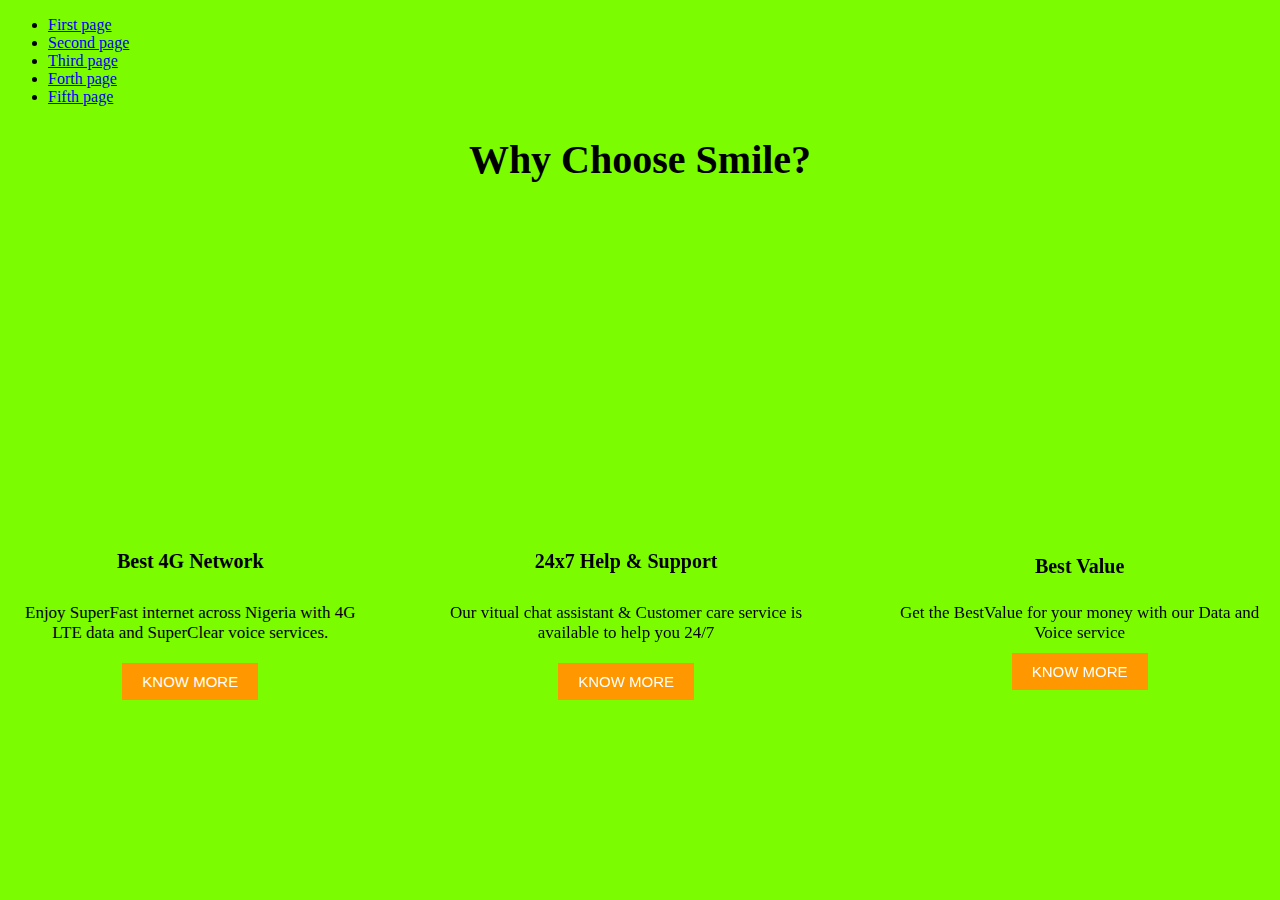
<file: index.html>
<!DOCTYPE html>
<html lang="en">
<head>
    <meta charset="UTF-8">
    <meta name="viewport" content="width=device-width, initial-scale=1.0">
    <title>Document</title>

    <link rel="stylesheet" href="https://cdnjs.cloudflare.com/ajax/libs/font-awesome/6.6.0/css/all.min.css" integrity="sha512-Kc323vGBEqzTmouAECnVceyQqyqdsSiqLQISBL29aUW4U/M7pSPA/gEUZQqv1cwx4OnYxTxve5UMg5GT6L4JJg==" crossorigin="anonymous" referrerpolicy="no-referrer" />

    <link rel="stylesheet" href="add.css">
    <ul>
        <li>
            <a href="index.html">First page</a>
        </li>   
        <li>                        
            <a href="kill.html">Second page</a>
        </li>
        <li>                        
            <a href="fit.html">Third page</a>
        </li>
        <li>                        
            <a href="hit.html">Forth page</a>
        </li>
        <li>                        
            <a href="bro.html">Fifth page</a>
        </li>
    </ul>
</head>
<body>
    <center>
        <div>
            <div class="rr">
            <h2>Why Choose Smile?</h2>
        </div>
    </center>
    

    <div class="one">
       
        <div class="tt">
            <i class="fa-solid fa-tower-cell"></i>
        </div>

        <h3>Best 4G Network</h3>

        <p>Enjoy SuperFast internet across Nigeria with 4G <br> LTE data and SuperClear voice services.</p>

        <button>KNOW MORE</button>
    </div>

    <div class="two">
        
        <div class="yy">
            <i class="fa-solid fa-home"></i>
        </div>
        <h3>24x7 Help & Support</h3>

        <p>Our vitual chat assistant & Customer care service is <br> available to help you 24/7</p>

        <button>KNOW MORE</button>
    </div>

    <div class="three">

        <div class="uu">
            <i class="fa-solid fa-thumbs-up"></i>
        </div>
        <h3>Best Value</h3>

        <p>Get the BestValue for your money with our Data and <br> Voice service</p>

        <button>KNOW MORE</button>
    </div>
    </div>
    

</body>
</html>
</file>
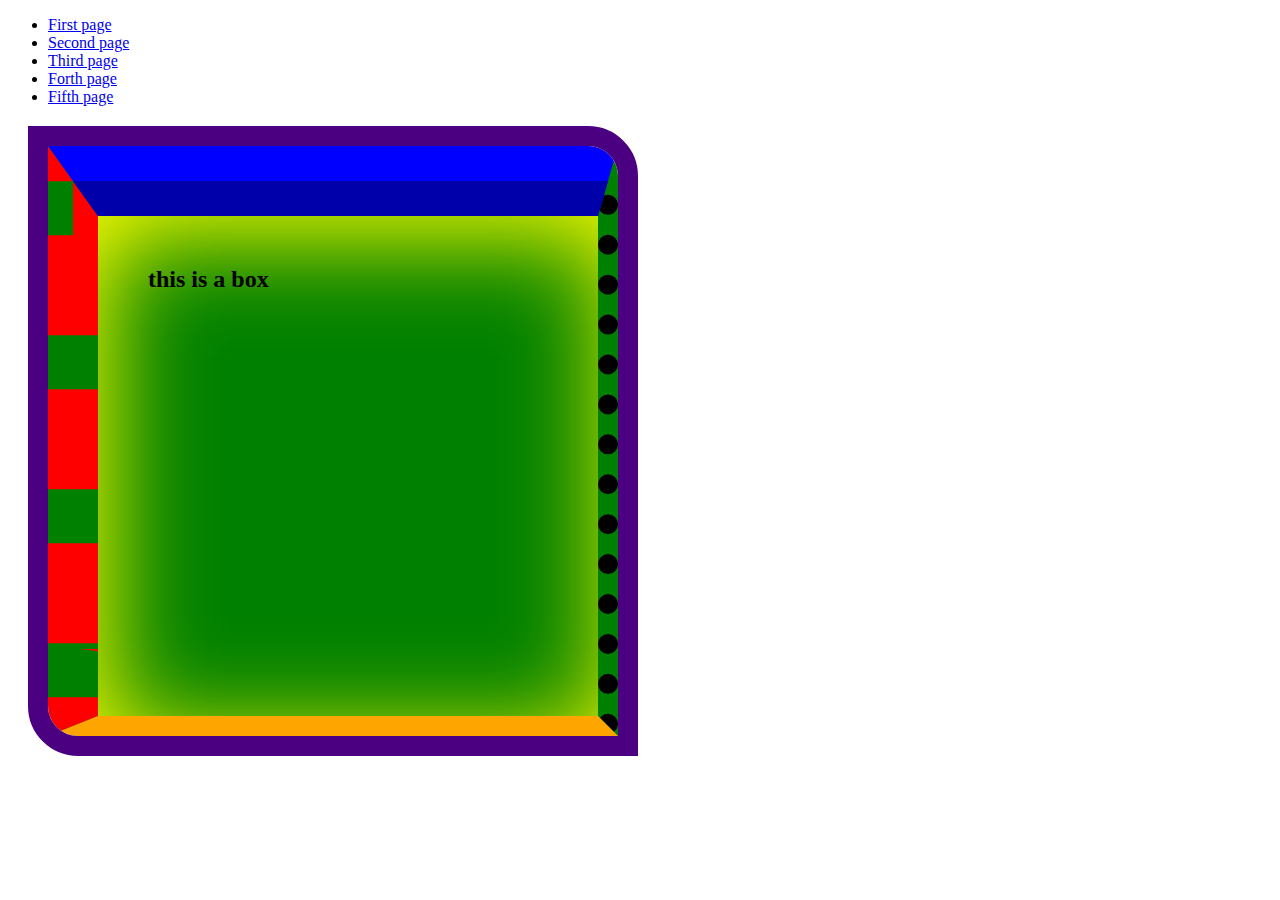
<file: bro.html>
<!DOCTYPE html>
<html lang="en">
<head>
    <meta charset="UTF-8">
    <meta name="viewport" content="width=device-width, initial-scale=1.0">
    <title>Assignment</title>
    <link rel="stylesheet" href="doc.css">

    <ul>
        <li>
            <a href="index.html">First page</a>
        </li>   
        <li>                        
            <a href="kill.html">Second page</a>
        </li>
        <li>                        
            <a href="fit.html">Third page</a>
        </li>
        <li>                        
            <a href="hit.html">Forth page</a>
        </li>
        <li>                        
            <a href="bro.html">Fifth page</a>
        </li>
    </ul>
</head>
<body>
    
    <h2>
        this is a box
    </h2>
</body>
</html>
</file>
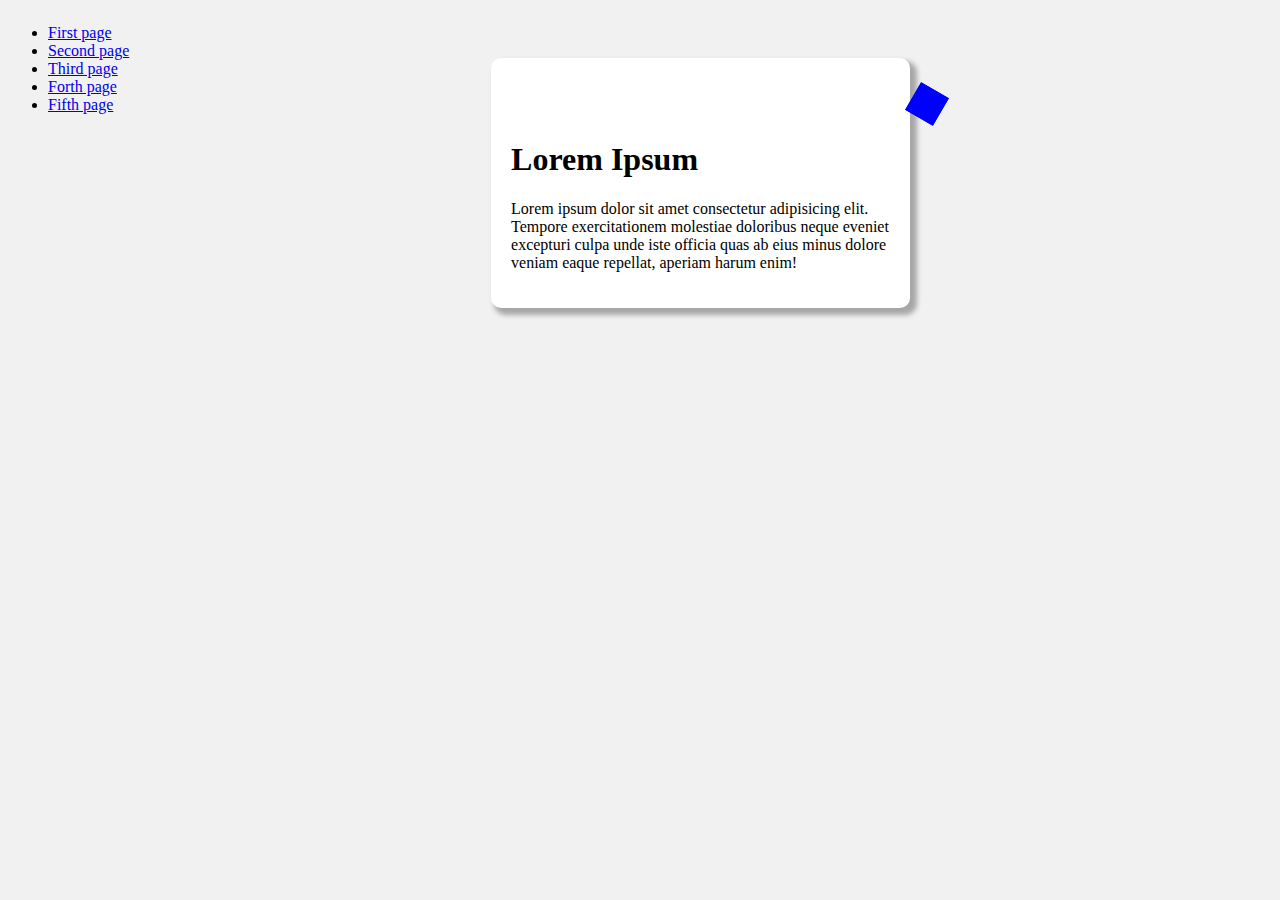
<file: fit.html>
<!DOCTYPE html>
<html lang="en">
<head>
    <meta charset="UTF-8">
    <meta name="viewport" content="width=device-width, initial-scale=1.0">
    <title>Document</title>
    <link rel="stylesheet" href="occ.css">

    <ul>
        <li>
            <a href="index.html">First page</a>
        </li>   
        <li>                        
            <a href="kill.html">Second page</a>
        </li>
        <li>                        
            <a href="fit.html">Third page</a>
        </li>
        <li>                        
            <a href="hit.html">Forth page</a>
        </li>
        <li>                        
            <a href="bro.html">Fifth page</a>
        </li>
    </ul>
    
</head>
<body>
    <div id="maincontainer">
        <div id="forbluecontainer"></div>
        <div id="Lorem">
            <h1> Lorem Ipsum</h1>
            <p>Lorem ipsum dolor sit amet consectetur adipisicing elit.<br> 
            Tempore exercitationem molestiae doloribus neque eveniet<br> 
            excepturi culpa unde iste officia quas ab eius minus dolore<br>
            veniam eaque repellat, aperiam harum enim!</p>
        </div>
        
        
    </div>


</body>
</html>
</file>
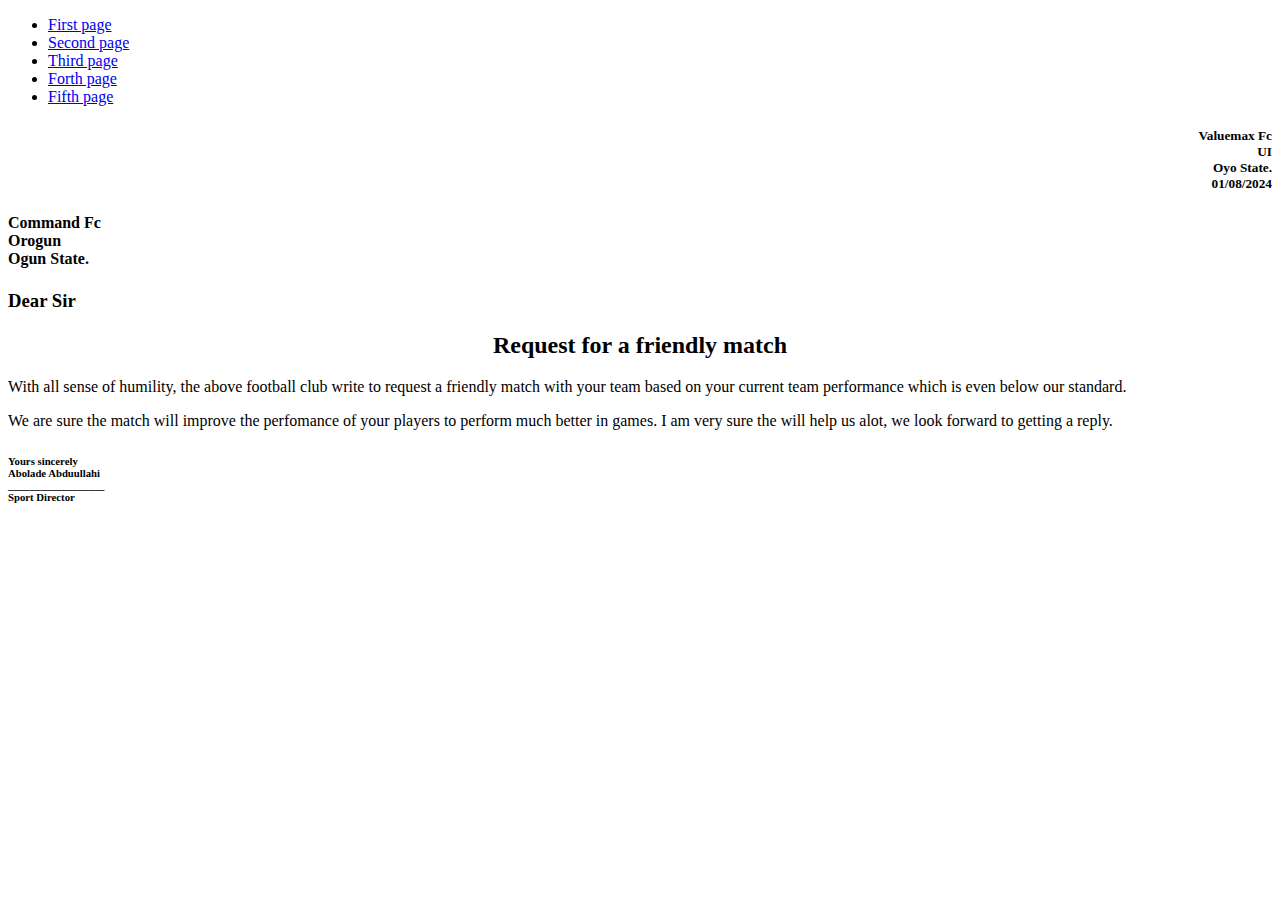
<file: hit.html>
<!DOCTYPE html>
<html lang="en">
<head>
    <meta charset="UTF-8">
    <meta name="viewport" content="width=device-width, initial-scale=1.0">
    <title>Document</title>
    <link rel="stylesheet" href="gih.css">
    <ul>
        <li>
            <a href="index.html">First page</a>
        </li>   
        <li>                        
            <a href="kill.html">Second page</a>
        </li>
        <li>                        
            <a href="fit.html">Third page</a>
        </li>
        <li>                        
            <a href="hit.html">Forth page</a>
        </li>
        <li>                        
            <a href="bro.html">Fifth page</a>
        </li>
    </ul>
</head>
<body>
    <h5>Valuemax Fc<br>
        UI<br>
        Oyo State.<br>
        01/08/2024
    </h5>
    <h4>
        Command Fc<br>
        Orogun<br>
        Ogun State.<br>
    </h4>
    <h3>Dear Sir</h3>
    <center><h2>Request for a friendly match</h2></center>
    <swan>
       <p>
        With all sense of humility, the above football club write 
        to request a friendly match with your team based on your 
        current team performance which is even below our standard.
    </p>
    <p>
        We are sure the match will improve the perfomance of your 
        players to perform much  better in games. I am very sure the 
        will help us alot, we look forward to getting a reply.
    </p> 
    </swan>
    <h6>Yours sincerely<br>
        Abolade Abduullahi<br>
        __________________<br>
        Sport Director
    </h6>
    
</body>
</html>
</file>
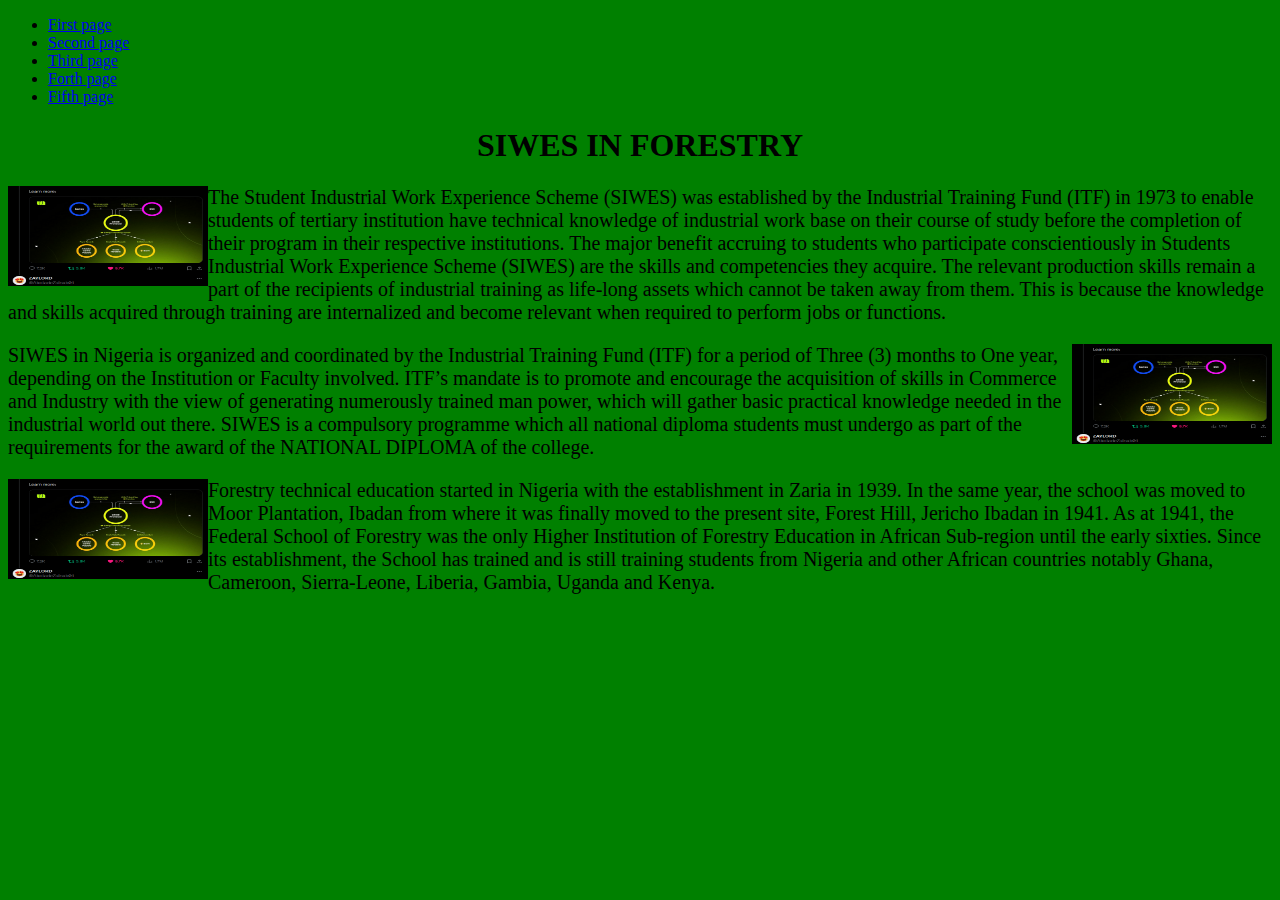
<file: kill.html>
<!DOCTYPE html>
<html lang="en">
<head>
    <meta charset="UTF-8">
    <meta name="viewport" content="width=device-width, initial-scale=1.0">
    <title>Document</title>
    <link rel="stylesheet" href="egg.css">
    <ul>
        <li>
            <a href="index.html">First page</a>
        </li>   
        <li>                        
            <a href="kill.html">Second page</a>
        </li>
        <li>                        
            <a href="fit.html">Third page</a>
        </li>
        <li>                        
            <a href="hit.html">Forth page</a>
        </li>
        <li>                        
            <a href="bro.html">Fifth page</a>
        </li>
    </ul>
</head>
<body>
    <center>
        <h1>
        SIWES IN FORESTRY
        </h1>
    </center>

    <p>
        <img src="image/4444.png" alt="" class="okay1">
        The Student Industrial Work Experience Scheme (SIWES) was established 
        by the Industrial Training Fund (ITF) in 1973 to enable students of tertiary 
        institution have technical knowledge of industrial work base on their course of 
        study before the completion of their program in their respective institutions. 
        The major benefit accruing to students who participate conscientiously in Students 
        Industrial Work Experience Scheme (SIWES) are the skills and competencies they acquire. 
        The relevant production skills remain a part of the recipients of industrial training as 
        life-long assets which cannot be taken away from them. This is because the knowledge and 
        skills acquired through training are internalized and become relevant when required to 
        perform jobs or functions. 
    </p>
        
    <p>
        <img src="image/4444.png" alt="" class="okay2">
        SIWES in Nigeria is organized and coordinated by the Industrial 
        Training Fund (ITF) for a period of Three (3) months to One year, 
        depending on the Institution or Faculty involved. ITF’s mandate 
        is to promote and encourage the acquisition of skills in Commerce 
        and Industry with the view of generating numerously trained man power, 
        which will gather basic practical knowledge needed in the industrial 
        world out there. SIWES is a compulsory programme which all national 
        diploma students must undergo as part of the requirements for the award of the NATIONAL DIPLOMA of the college.
          
    </p>
    <p>
        <img src="image/4444.png" alt="" class="okay3">
        Forestry technical education started in Nigeria with the 
        establishment in Zaria in 1939. In the same year, the school was 
        moved to Moor Plantation, Ibadan from where it was finally moved 
        to the present site, Forest Hill, Jericho Ibadan in 1941. As at 1941, 
        the Federal School of Forestry was the only Higher Institution of Forestry 
        Education in African Sub-region until the early sixties. Since its establishment, 
        the School has trained and is still training students from Nigeria and other African 
        countries notably Ghana, Cameroon, Sierra-Leone, Liberia, Gambia, Uganda and Kenya.
    </p>
</body>
</html>
</file>
<file: add.css>
p{
    /* background-color: orange; */
    color: black;
} */ */

body{
    font-family: Arial, Helvetica, sans-serif;
    margin: 0px;
    padding: 0px;
    background-color: lawngreen;
    color: lawngreen;
}

.one{
    text-align: center;
    background-color: lawngreen;
    position: fixed;
    bottom: 200px;
    left: 25px;
    
    
}
.rr h2{
    font-size: 40px;
    color: black;
    margin-top: 30px;
    text-align: center;
}

.one p{
    font-size: 17px;
    margin-bottom: 20px;
}

.one h3{
    font-size: 20px;
    margin-bottom:30px;
}

.two{
    background-color: lawngreen;
    text-align: center;
    position: fixed;
    bottom: 200px;
    left: 450px;
}

.two h3{
    font-size: 20px;
    margin-bottom:30px;
}

.two p{
    font-size: 17px;
    margin-bottom: 20px;
}

button{
    background-color: #ff9800;
    color: white;
    border: none;
    padding: 10px 20px;
    font-size: 15px;
}

.three{
    background-color: lawngreen;
    text-align: center;
    position: fixed;
    bottom: 210px;
    left: 900px;
}

.three p{
    font-size: 17px;
    margin-bottom: 10px;
}

.three h3{
    font-size: 20px;
    margin-bottom:25px;
}

.tt{
    font-size: 70px;
    position: fixed;
    bottom: 380px;
    left: 180px;
}

.uu{
    font-size: 70px;
    position: fixed;
    bottom: 380px;
    left: 1060px;
}
.yy{
    font-size: 70px;
}
div{
    background-color: lawngreen;
}
body{
    background-color: lawngreen;
}
</file>
<file: doc.css>
h2{
    background-color: green;
    width: 400px;
    height: 400px;

    border-top: 70px ridge blue;
    border-right: 20px dotted black;
    border-left: 50px dashed red;
    border-bottom: 20px inset orange;

    outline: 20px solid indigo;

    margin: 40px;
    padding: 50px;

    box-shadow:inset 10px 20px 100px yellow;

    border-top-right-radius: 30px;
    border-bottom-left-radius: 30px;
}
</file>
<file: occ.css>
body{
    display: flex;
    background-color: rgb(241, 241, 241);
}
        
#maincontainer{
    background-color: white;
    /* border: 1px solid gray; */
    width: 30%;
    box-shadow: 5px 5px 5px 2px rgb(167, 167, 167);
    margin: 50px auto;
    border-radius: 10px;
    padding: 0px 20px 20px 20px;
}

#lorem{
    margin-top: -50px;
}

#forbluecontainer{
    width: 30px;
    height: 30px;
    background-color: blue;
    border: 1px solid blue;
    margin-left: 400px;
    margin-top: 30px;
    rotate: 30deg;
}
</file>
<file: gih.css>
h5{
    text-align: right;
}
</file>
<file: egg.css>
img{
    width: 200px;
    height: 100px;
}
.okay1{
    float: left;
}
.okay2{
    float: right;
}
.okay3{
    float: left;
}
p{
    font-size: 20px;
}
body{
    background-color: green;
}
</file>
